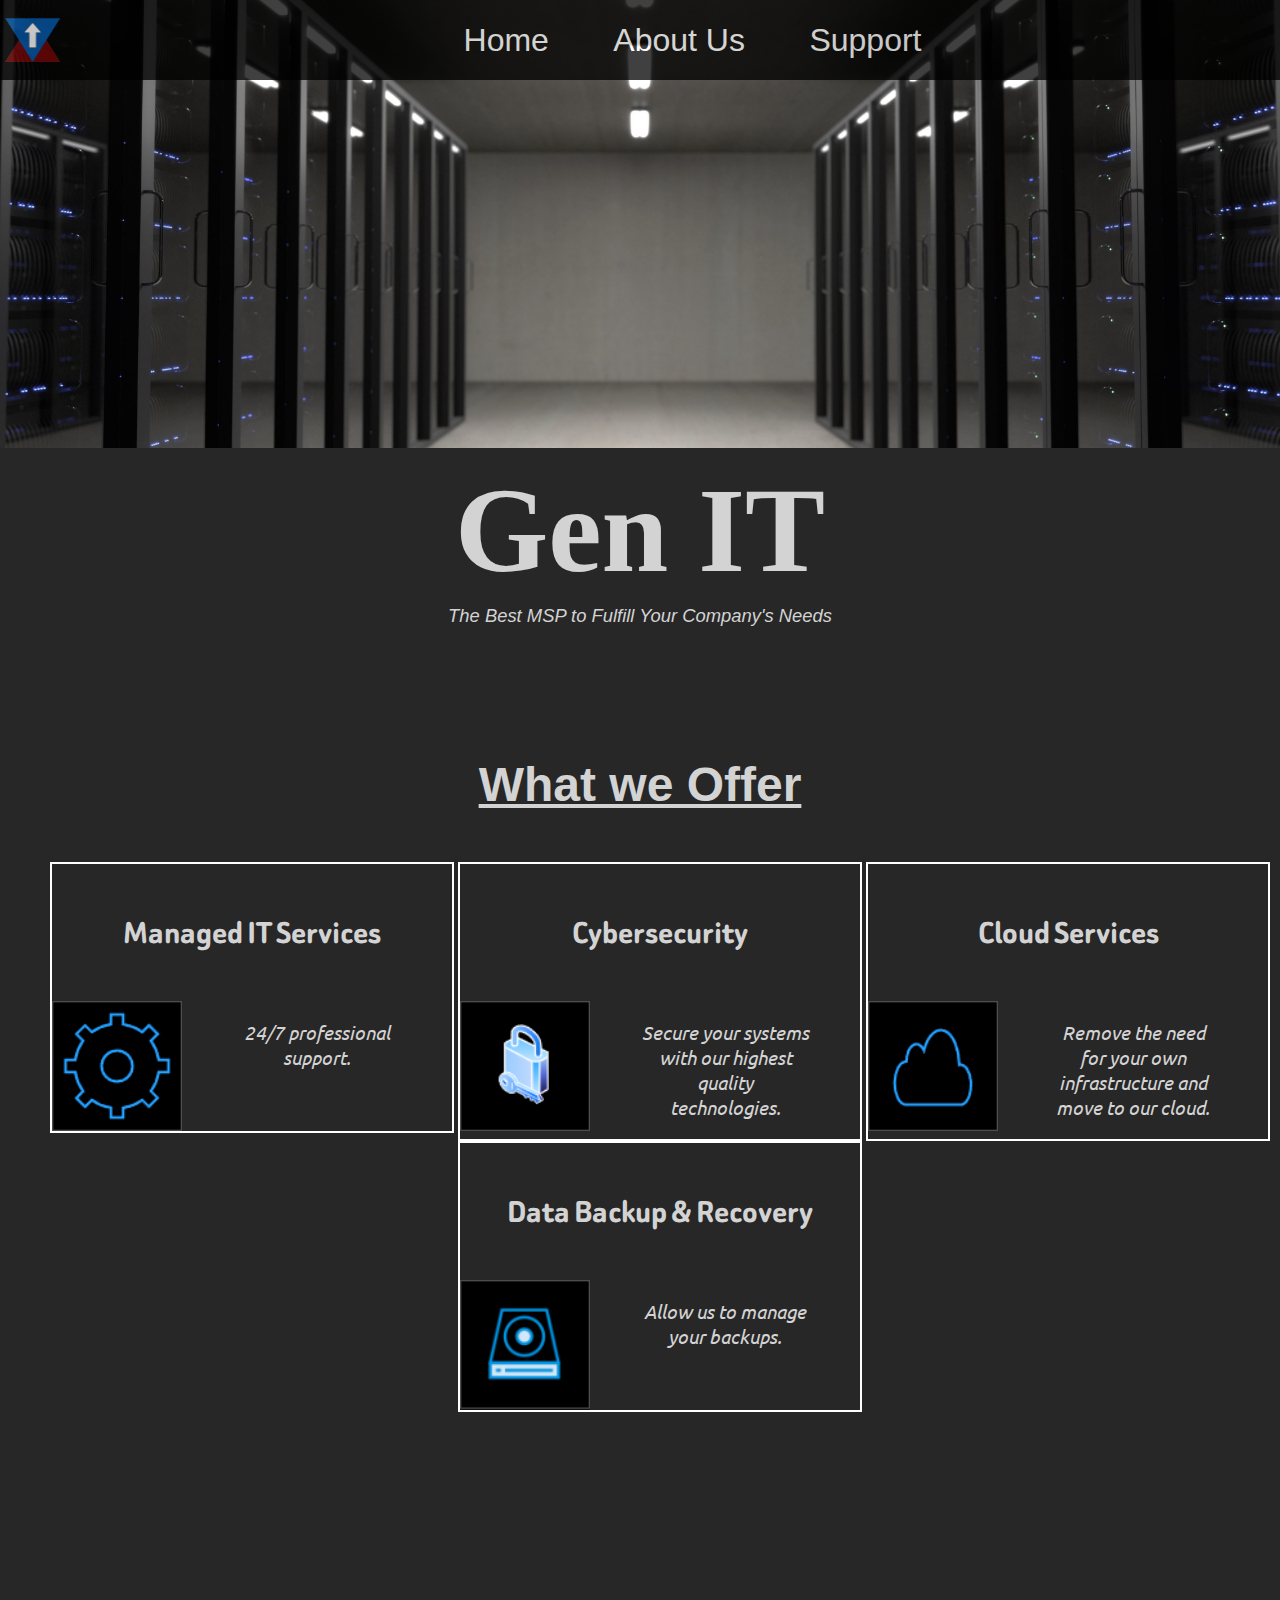
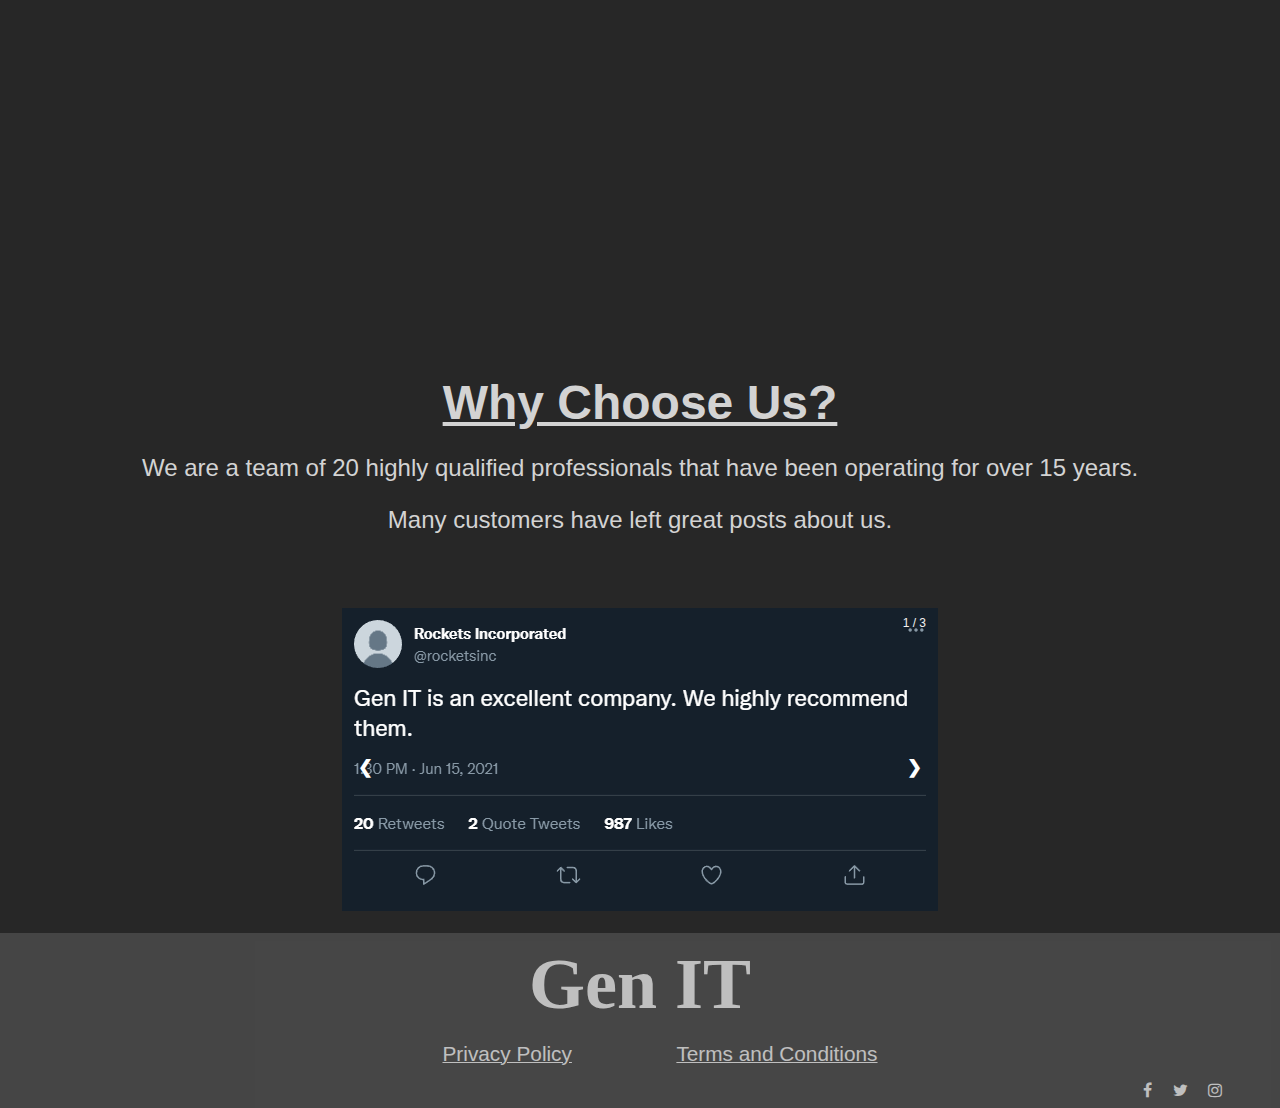
<file: index.html>
<!DOCTYPE html>
<html>
    <head>
        <link href="resources/css/styles.css" type="text/css" rel="stylesheet">
        <link rel="icon" type="image/x-icon" href="resources/images/logo.png">
        <link rel="preconnect" href="https://fonts.googleapis.com">
        <link rel="preconnect" href="https://fonts.gstatic.com" crossorigin>
        <link href="https://fonts.googleapis.com/css2?family=Beiruti:wght@200..900&family=Fustat:wght@200..800&family=Lato:ital,wght@0,100;0,300;0,400;0,700;0,900;1,100;1,300;1,400;1,700;1,900&family=Roboto:ital,wght@0,100;0,300;0,400;0,500;0,700;0,900;1,100;1,300;1,400;1,500;1,700;1,900&family=Ubuntu:ital,wght@0,300;0,400;0,500;0,700;1,300;1,400;1,500;1,700&display=swap" rel="stylesheet">               
        <link rel="stylesheet" href="https://cdnjs.cloudflare.com/ajax/libs/font-awesome/4.7.0/css/font-awesome.min.css">
        <title>Gen IT | Home</title>
    </head>

    <body>
        <nav>
           <img src="resources/images/logo.png" alt="Company Logo" class="image1">
           <ul>
                <li><a href="index.html">Home</a></li>
                <li><a href="aboutus.html">About Us</a></li>
                <li><a href="support.html">Support</a></li>
           </ul>
           
        </nav>
        <div class="fpi">
            <img src="resources/images/serverroom.jpg" alt="Server Room" class="image2">
        </div>
               
        <div class ="mainhead">
            <h1>Gen IT</h1>
            <h2>The Best MSP to Fulfill Your Company's Needs</h2>
        </div>
        
        <div class="services">
            <h3>What we Offer</h3>
            <ul>
                <li><h4>Managed IT Services</h4><img src="resources/images/mit.png" alt="Managed IT Services" class="imagez"><p>24/7 professional support.</p></li>
                <li><h4>Cybersecurity</h4><img src="resources/images/security.png" alt="Security" class="imagez"><p>Secure your systems with our highest quality technologies.</p></li>
                <li><h4>Cloud Services</h4><img src="resources/images/cloud.png" alt="Cloud" class="imagez"><p>Remove the need for your own infrastructure and move to our cloud.</p></li>
                <li><h4>Data Backup & Recovery</h4><img src="resources/images/backups.png" alt="Backups" class="imagez"><p>Allow us to manage your backups.</p></li>
            </ul>
        </div>
        <br>

        <div class="choose">
            <h3>Why Choose Us?</h3>
            <p>We are a team of 20 highly qualified professionals that have been operating for over 15 years.</p>
            <p>Many customers have left great posts about us.</p>
        </div>

        <div class="slideshow">
            <div class="fade">
                <div class="numtext">1 / 3</div>
                <img src="resources/images/tweet1.png" style="width:100%" alt="Review 1">
            </div>

            <div class="fade">
                <div class="numtext">2 / 3</div>
                <img src="resources/images/tweet2.png" style="width:100%" alt="Review 2">
            </div>

            <div class="fade">
                <div class="numtext">3 / 3</div>
                <img src="resources/images/tweet3.png" style="width:100%" alt="Review 3">
            </div>         
            
            <a class="prev" onclick="plusSlides(-1)">&#10094</a><script src="script.js"></script>
            <a class="next" onclick="plusSlides(1)">&#10095</a><script src="script.js"></script>
        </div>
        <br>


        <footer>
            <h1>Gen IT</h1>
            <ul>
                <li><a href="privacy.html">Privacy Policy</a></li>
                <li><a href="toc.html">Terms and Conditions</a></li>
            </ul>
            <div class="icons">
                <ul>
                    <li><a href="#" class="fa fa-facebook"></a></li>
                    <li><a href="#" class="fa fa-twitter"></a></li>
                    <li><a href="#" class="fa fa-instagram"></a></li>
                </ul>
            </div>
        </footer>
    </body>
</html>
</file>
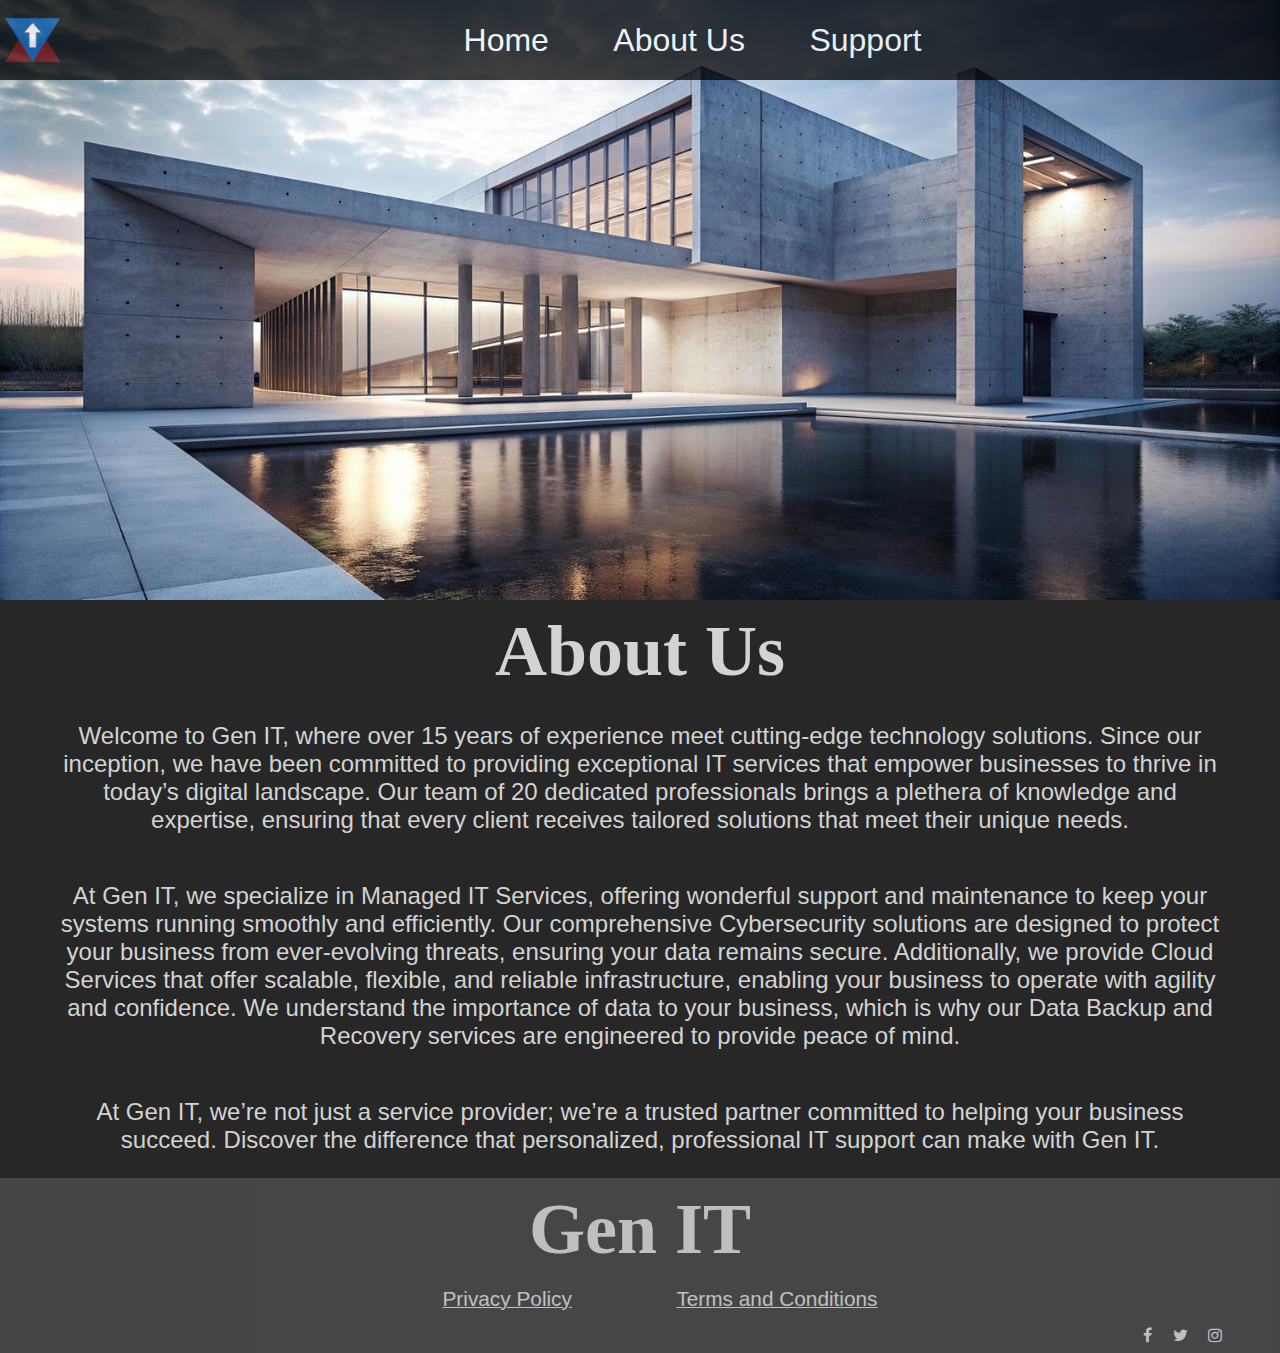
<file: aboutus.html>
<!DOCTYPE html>
<html>
    <head>
        <link href="resources/css/styles.css" type="text/css" rel="stylesheet">
        <link rel="icon" type="image/x-icon" href="resources/images/logo.png">
        <link rel="stylesheet" href="https://cdnjs.cloudflare.com/ajax/libs/font-awesome/4.7.0/css/font-awesome.min.css">
        <title>Gen IT | About Us</title>
    </head>

    <body>
        <nav>
           <img src="resources/images/logo.png" alt="Company Logo" class="image1">
           <ul>
                <li><a href="index.html">Home</a></li>
                <li><a href="aboutus.html">About Us</a></li>
                <li><a href="support.html">Support</a></li>
           </ul>
        </nav>
        <img src="resources/images/aboutus.png" alt="Server Room" class="image4">

        <h1>About Us</h1>
        <p>Welcome to Gen IT, where over 15 years of experience meet cutting-edge technology solutions. Since our inception, we have been committed to providing exceptional IT services that empower businesses to thrive in today’s digital landscape. Our team of 20 dedicated professionals brings a plethera of knowledge and expertise, ensuring that every client receives tailored solutions that meet their unique needs.</p>   
        <p>At Gen IT, we specialize in Managed IT Services, offering wonderful support and maintenance to keep your systems running smoothly and efficiently. Our comprehensive Cybersecurity solutions are designed to protect your business from ever-evolving threats, ensuring your data remains secure. Additionally, we provide Cloud Services that offer scalable, flexible, and reliable infrastructure, enabling your business to operate with agility and confidence. We understand the importance of data to your business, which is why our Data Backup and Recovery services are engineered to provide peace of mind.</p>
        <p>At Gen IT, we’re not just a service provider; we’re a trusted partner committed to helping your business succeed. Discover the difference that personalized, professional IT support can make with Gen IT.</p>

        <footer>
            <h1>Gen IT</h1>
            <ul>
                <li><a href="privacy.html">Privacy Policy</a></li>
                <li><a href="toc.html">Terms and Conditions</a></li>
            </ul>
            <div class="icons">
                <ul>
                    <li><a href="#" class="fa fa-facebook"></a></li>
                    <li><a href="#" class="fa fa-twitter"></a></li>
                    <li><a href="#" class="fa fa-instagram"></a></li>
                </ul>
            </div>
        </footer>     
    </body>
</html>
</file>
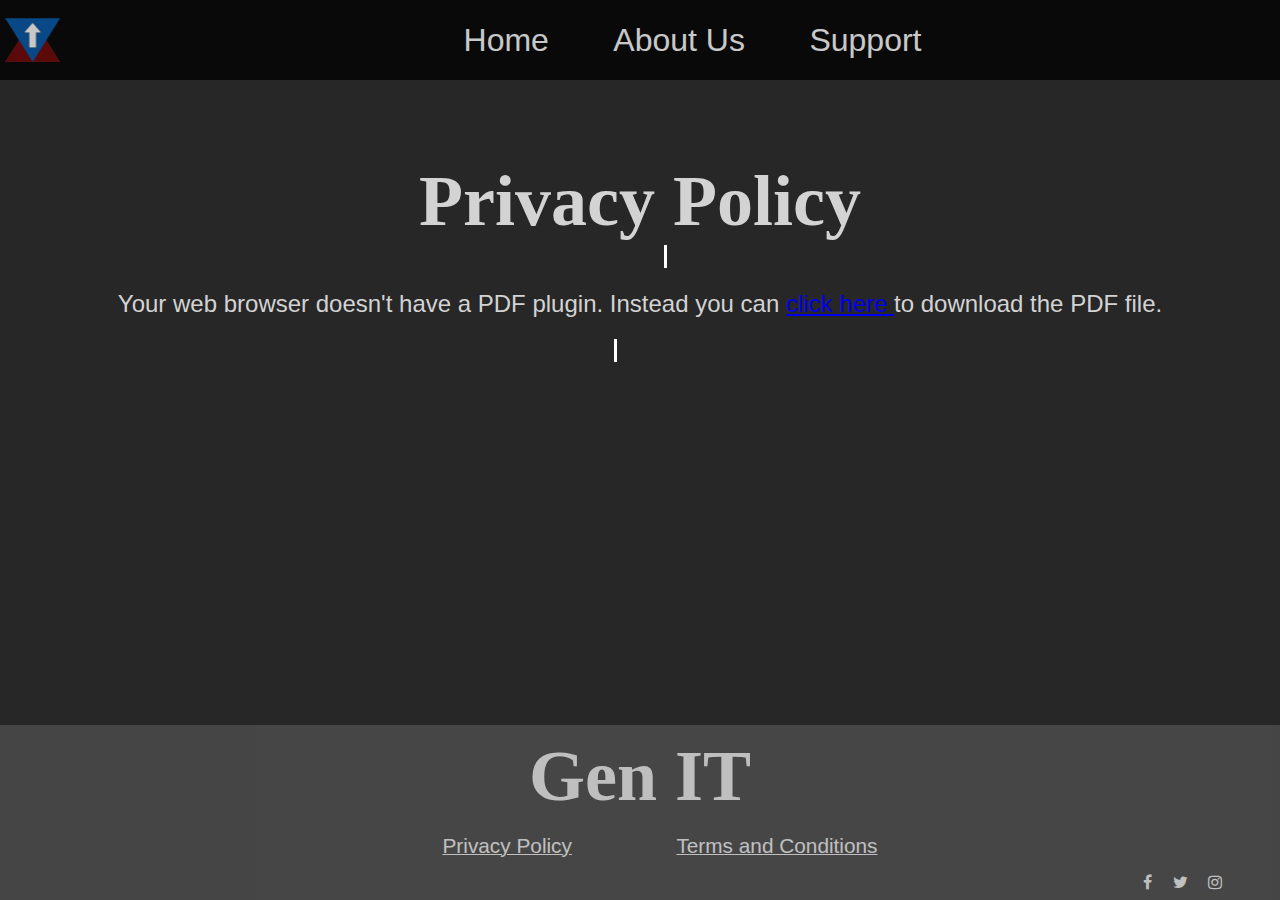
<file: privacy.html>
<!DOCTYPE html>
<html>
    <head>
        <link href="resources/css/styles.css" type="text/css" rel="stylesheet">
        <link rel="icon" type="image/x-icon" href="resources/images/logo.png">
        <link rel="stylesheet" href="https://cdnjs.cloudflare.com/ajax/libs/font-awesome/4.7.0/css/font-awesome.min.css">
        <title>Gen IT | Privacy Policy</title>
    </head>

    <body>
        <nav>
            <img src="resources/images/logo.png" alt="Company Logo" class="image1">
            <ul>
                <li><a href="index.html">Home</a></li>
                <li><a href="aboutus.html">About Us</a></li>
                <li><a href="support.html">Support</a></li>
            </ul>
        </nav>

        <div class="ind">
            <h1>Privacy Policy</h1>
            <object class="pdf" data="resources/pdf/privacypolicy.pdf" type="application/pdf">
                <p>Your web browser doesn't have a PDF plugin. Instead you can <a href="resources/pdf/privacypolicy.pdf">click here </a>to download the PDF file.</p>
            </object>
        </div>

        <footer>
            <h1>Gen IT</h1>
            <ul>
                <li><a href="privacy.html">Privacy Policy</a></li>
                <li><a href="toc.html">Terms and Conditions</a></li>
            </ul>
            <div class="icons">
                <ul>
                    <li><a href="#" class="fa fa-facebook"></a></li>
                    <li><a href="#" class="fa fa-twitter"></a></li>
                    <li><a href="#" class="fa fa-instagram"></a></li>
                </ul>
            </div>
        </footer>
    </body>
</html>
</file>
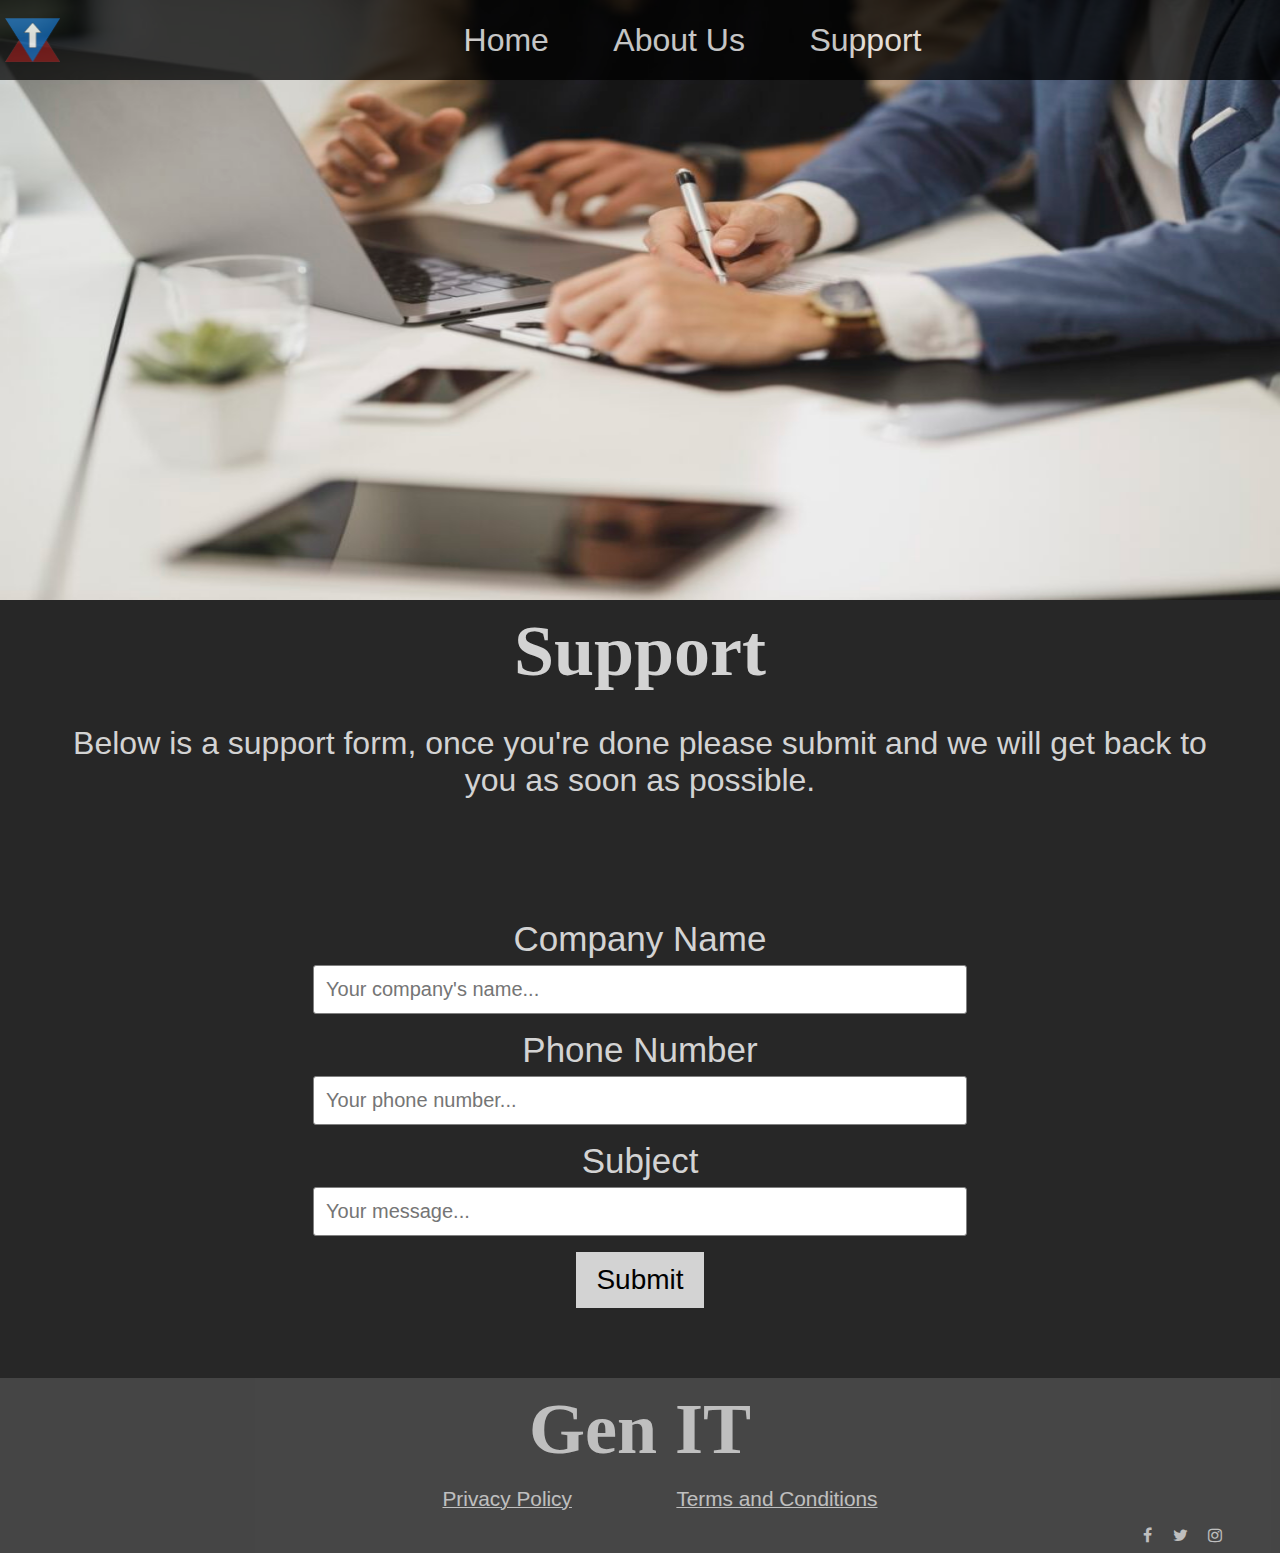
<file: support.html>
<!DOCTYPE html>
<html>
    <head>
        <link href="resources/css/styles.css" type="text/css" rel="stylesheet">
        <link rel="icon" type="image/x-icon" href="resources/images/logo.png">
        <link rel="stylesheet" href="https://cdnjs.cloudflare.com/ajax/libs/font-awesome/4.7.0/css/font-awesome.min.css">
        <title>Gen IT | Support</title>
    </head>

    <body>
        <nav>
           <img src="resources/images/logo.png" alt="Company Logo" class="image1">
           <ul>
                <li><a href="index.html">Home</a></li>
                <li><a href="aboutus.html">About Us</a></li>
                <li><a href="support.html">Support</a></li>
           </ul>
        </nav>
        <img src="resources/images/support.png" alt="Support" class="image3">
        
        <div class="sup">
            <h1>Support</h1>
            <p>Below is a support form, once you're done please submit and we will get back to you as soon as possible.</p>
        </div>
        <br>
        

        <!-- Hello! This code below will not work because you need to have MySQL and 
        some web server solution like XAMPP for it to work. I wanted
        to remove the complexity needed for the viewers see the content,
        therefore, I opted not to include this within the project.
        However, I will have a good SQL project done for viewers to 
        see to prove I can do SQL.   -->
        <div class="support">
            <form action="script2.php" method="POST">
                <label for="cname">Company Name</label>
                <br>
                <input type="text" id="cname" name="companyname" placeholder="Your company's name..." id="cname">
                <br>

                <label for="phone">Phone Number</label>
                <br>
                <input type="number" id="phone" name="message" placeholder="Your phone number..." id="phone">
                <br>

                <label for="mess">Subject</label>
                <br>
                <input type="text" id="mess" name="message" placeholder="Your message..." id="subj">
                <br>

                <input type="submit" value="Submit">
            </form>
        </div>
        <!--Everything below this does work though. :) -->

        
        <footer>
            <h1>Gen IT</h1>
            <ul>
                <li><a href="privacy.html">Privacy Policy</a></li>
                <li><a href="toc.html">Terms and Conditions</a></li>
            </ul>
            <div class="icons">
                <ul>
                    <li><a href="#" class="fa fa-facebook"></a></li>
                    <li><a href="#" class="fa fa-twitter"></a></li>
                    <li><a href="#" class="fa fa-instagram"></a></li>
                </ul>
            </div>
        </footer>
    </body>
</html>
</file>
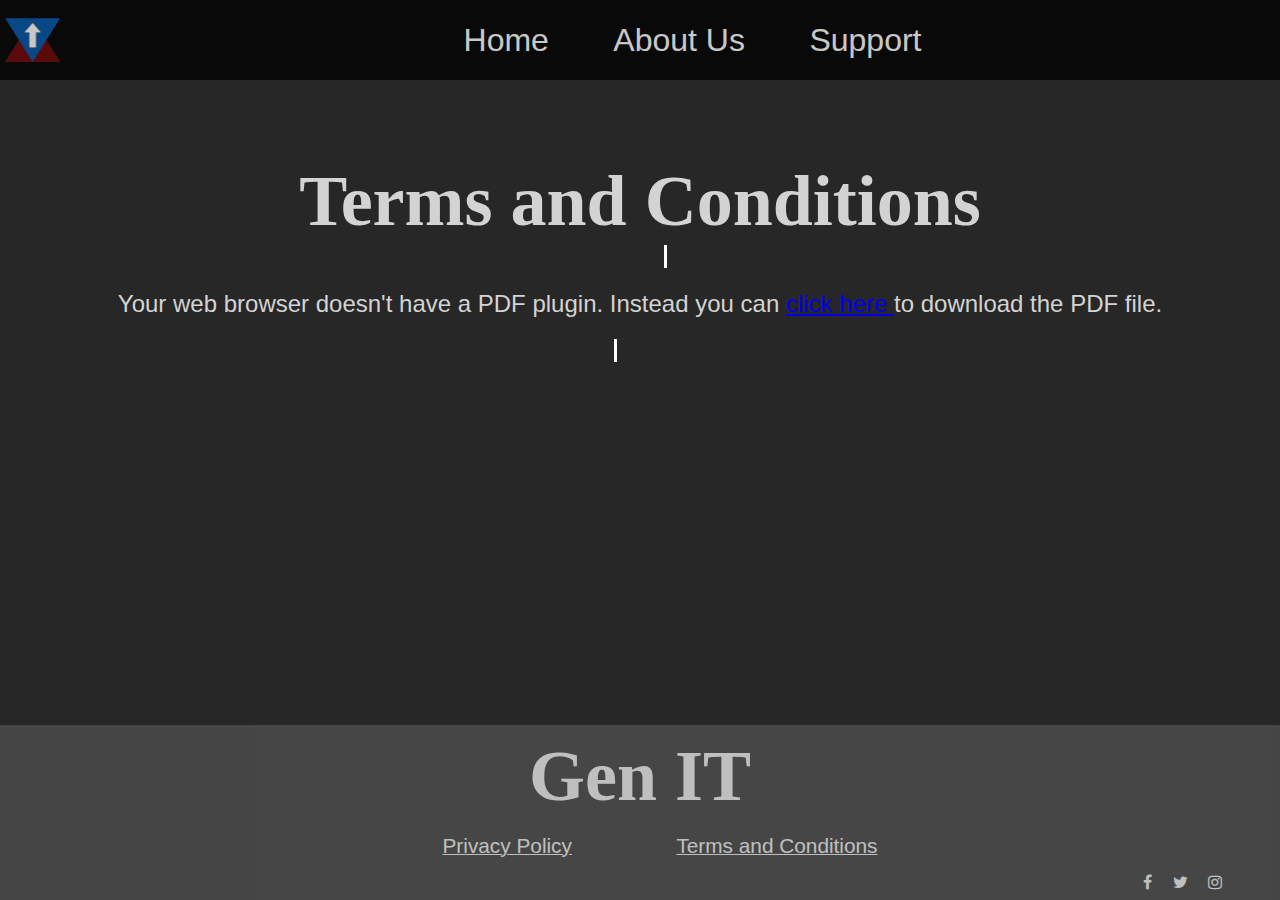
<file: toc.html>
<!DOCTYPE html>
<html>
    <head>
        <link href="resources/css/styles.css" type="text/css" rel="stylesheet">
        <link rel="icon" type="image/x-icon" href="resources/images/logo.png">
        <link rel="stylesheet" href="https://cdnjs.cloudflare.com/ajax/libs/font-awesome/4.7.0/css/font-awesome.min.css">
        <title>Gen IT | Terms and Conditions</title>
    </head>

    <body>
        <nav>
            <img src="resources/images/logo.png" alt="Company Logo" class="image1">
            <ul>
                <li><a href="index.html">Home</a></li>
                <li><a href="aboutus.html">About Us</a></li>
                <li><a href="support.html">Support</a></li>
            </ul>
        </nav>
        
        <div class="ind">
            <h1>Terms and Conditions</h1>
            <object class="pdf" data="resources/pdf/toc.pdf" type="application/pdf">
                <p>Your web browser doesn't have a PDF plugin. Instead you can <a href="resources/pdf/toc.pdf">click here </a>to download the PDF file.</p>
            </object>
        </div>
        
        <footer>
            <h1>Gen IT</h1>
            <ul>
                <li><a href="privacy.html">Privacy Policy</a></li>
                <li><a href="toc.html">Terms and Conditions</a></li>
            </ul>
            <div class="icons">
                <ul>
                    <li><a href="#" class="fa fa-facebook"></a></li>
                    <li><a href="#" class="fa fa-twitter"></a></li>
                    <li><a href="#" class="fa fa-instagram"></a></li>
                </ul>
            </div>
        </footer>
    </body>
</html>
</file>
<file: resources/css/styles.css>
html {
    height: 100%;
}

body {
    margin: 0px;
    background-color: rgb(39, 39, 39);
    text-align: center;
    font-family: 'Arial', 'Helvetica', 'Times New Roman';
    color: lightgrey;
    overflow: auto;
    min-height: 100%;
    display: flex;
    flex-direction: column;
}

@keyframes navv {
    from {color: lightgrey;}
    to {color: cyan;}
}

nav {
    position: fixed;
    width: 100%;
    max-height: 80px;
    margin: 0px 0px 0px 0px;
    background-color: black;
    opacity: 0.75;
    display: flex;
    align-items: center;
    justify-content: space-between;
    padding: 10px 0px;
    top: 0;
}

nav ul {
    list-style: none;
    width: 100%;
}

nav ul li {
    display: inline-block;
}

nav ul li a {
    color: white;
    text-decoration: none;
    font-size: 2em;
    margin: 10px 30px;
}

nav ul li a:hover {
    animation: navv 0.25s ease-in forwards;
}

h1 {
    font-size: 4.5em;
    margin: 10px 0px 5px 0px;
    font-family: "Times New Roman";
}

h2 {
    font-size: 1.15em;
    margin: 0px 0px 25px 0px;
    font-weight: lighter;
    font-style: italic;
}

h3 {
    font-size: 4.5em;
    margin: 10px 0px 5px 0px;    
}

p {
    font-size: 1.5em;
    margin-left: 50px;
    margin-right: 50px;
}

footer {
    margin: auto 0px 0px 0px;
    background-color: rgb(78, 78, 78);
    opacity: 0.80;
    max-height: 175px;
    width: 100%;
    color: rgb(230, 230, 230);
    overflow: hidden;
    bottom: 0;
}

footer ul {
    list-style: none;
}

footer ul li {
    display: inline-block;
    margin: 0px 50px;
    text-decoration: underline;
}

footer ul li a {
    color: rgb(230, 230, 230);
    text-decoration: none;
    font-size: 1.3em;
}

.mainhead h1{
    font-size: 7.5em;
}

.services {
    max-height: 600px;
    margin: 75px auto 20px auto;
    padding: 20px 0px;
}

.services ul {
    margin: 50px 0px;
    list-style: none;
}

.services ul li {
    display: inline-block;
    margin: 0px 0px;
    font-size: 2.2em; /* 2.2 */
    font-family: "Beiruti", "Fustat", "Roboto";
    vertical-align: top;
    border: 2px solid white;
}

.services ul li p {
    font-size: 0.55em; /* 0.55 */
    font-family: "Ubuntu", "Lato";
    max-width: 170px;
    top: 0;
    float: inline-end;
    font-style: italic;
}

.services h3 {
    font-size: 3.0em;
    text-decoration: underline;
}

.choose {
    margin: 600px auto 50px auto;
}

.choose p {
    font-size: 1.5em;
}

.choose h3{
    font-size: 3.0em;
    text-decoration: underline;
}

* {box-sizing:border-box}

.slideshow {
    max-width: 700px;
    position: relative; 
    margin: auto;
    align-items: center;
}

.prev, .next {
    cursor: pointer;
    position: absolute;
    top: 50%;
    width: auto;
    margin-top: -22px;
    padding: 16px;
    color: white;
    font-weight: bold;
    font-size: 18px;
    transition: 0.6s ease;
    border-radius: 0 3px 3px 0;
    user-select: none;
}

.next {
    right: 0;
    border-radius: 3px 0 0 3px;
}

.prev {
    left: 0;
}

.prev:hover, .next:hover {
    background-color: rgba(0,0,0,0.8);
}

.numtext {
    color: #f2f2f2;
    font-size: 12px;
    padding: 8px 12px;
    position: absolute;
    top: 0;
    right: 0;
}

.fade {
    animation-name: fade;
    animation-duration: 1.5s;
}

@keyframes fade {
    from {opacity: 0.4}
    to {opacity: 1}
}

.image1 {
    width: 65px;
    padding: 5px;
}

.image2 {
    width: 100%;
}

.image3 {
    width: 100%;
    max-height: 600px;
}

.image4 {
    width: 100%;
    max-height: 600px;
}

.imagez {
    width: 130px;
    height: 130px;
    vertical-align: middle;
    align-items: center;
}

.ind {
    margin: 150px 50px 50px 50px;
}

input[type=text], select, textarea {
    width: 60%;
    padding: 12px;
    border: 1px solid gray;
    border-radius: 3px;
    box-sizing: border-box;
    margin: 6px 0px 16px 0px;
    resize: vertical;
    font-size: 20px;
}

input[type=number], select, textarea {
    width: 60%;
    padding: 12px;
    border: 1px solid gray;
    border-radius: 3px;
    box-sizing: border-box;
    margin: 6px 0px 16px 0px;
    resize: vertical;
    font-size: 20px;
}

input[type=submit] {
    background-color:lightgrey;
    color: black;
    padding: 12px 20px;
    font-size: 28px;
    border: none;
    cursor: pointer;
}

input[type=submit]:hover {
    background-color: green;
}

.support {
    padding: 20px;
    margin: 50px 75px;
    font-size: 35px;
}

.pdf {
    margin: 75px 50px;
    border: 3px solid white;
    width: 100%;
    max-width: 1700px;
    height: 100%;
    height: 1000px;
}

.icons {
    text-align: right;
    margin-right: 50px;
}

.icons ul li {
    margin: 0px 8px;
}

.sup p {
    font-size: 2em;
}
</file>
